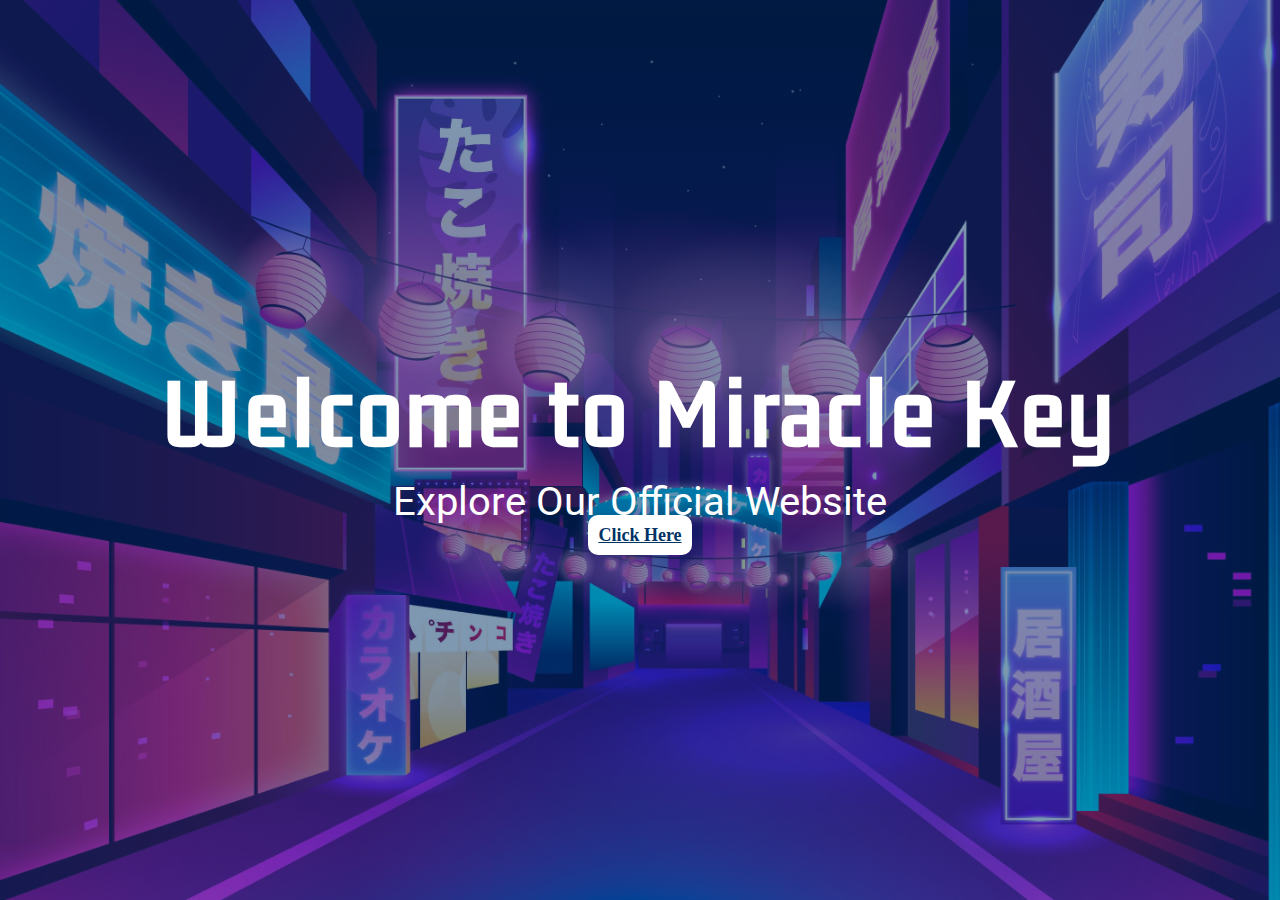
<file: MK-Welcome-Site/index.html>
<!DOCTYPE html>
<html lang="en">
    <head>
        <meta charset="UTF-8">
        <meta name="viewport" content="width=device-width, initial-scale=1.0">
        <meta http-equiv="X-UA-Compatible" content="ie=edge">
        <title>Miracle Key</title>
        <link rel="shortcut icon" href="MK 1.3b.3c1.png">
        <link rel="stylesheet" href="index.css">
    </head>

    <body>
        
        <div class="banner-area">
            <div class="content-area">
                <div class="content">
                    <h1>Welcome to Miracle Key</h1>
                    <p>Explore Our Official Website</p>
                    <a href="https://qrozyer.github.io/MK-OfficialWebsite/" class="btn">Click Here</a>
                </div>
            </div>
        </div>
<!-- main area-->

    </body>
</html>
</file>
<file: MK-Welcome-Site/index.css>
@import url('https://fonts.googleapis.com/css2?family=Kdam+Thmor+Pro&family=Roboto:wght@300&display=swap');

*{
    margin: 0;
    padding: 0;
    box-sizing: border-box;
}

.banner-area{
    width: 100%;
    height: 100vh;
    background: linear-gradient(rgba(0, 50, 100, 0.5),rgba(0, 50, 100, 0.5)),url(bg3.jpg);
    background-size: cover;
    position: relative;
    align-items: center;
    justify-content: center;
    display: flex;
}


.content-area{
    height: 100%;
    display: flex;
    justify-content: center;
    align-items: center;
}

.content{
    text-align: center;
}

.content h1{
    font-size: 80px;
    font-family: 'Kdam Thmor Pro', sans-serif;
    letter-spacing: 4px;
    color: white;
}

.content p{
    font-size: 40px;
    font-family: 'Roboto', sans-serif;
    color: white;
}

.content .btn{
    border: none;
    outline: none;
    padding: 10px;
    margin-top: 20px;
    border-radius: 10px;
    color: rgb(0,50,100);
    font-size: 18px;
    font-weight: bold;
    cursor: pointer;
    background: white;
}
</file>
